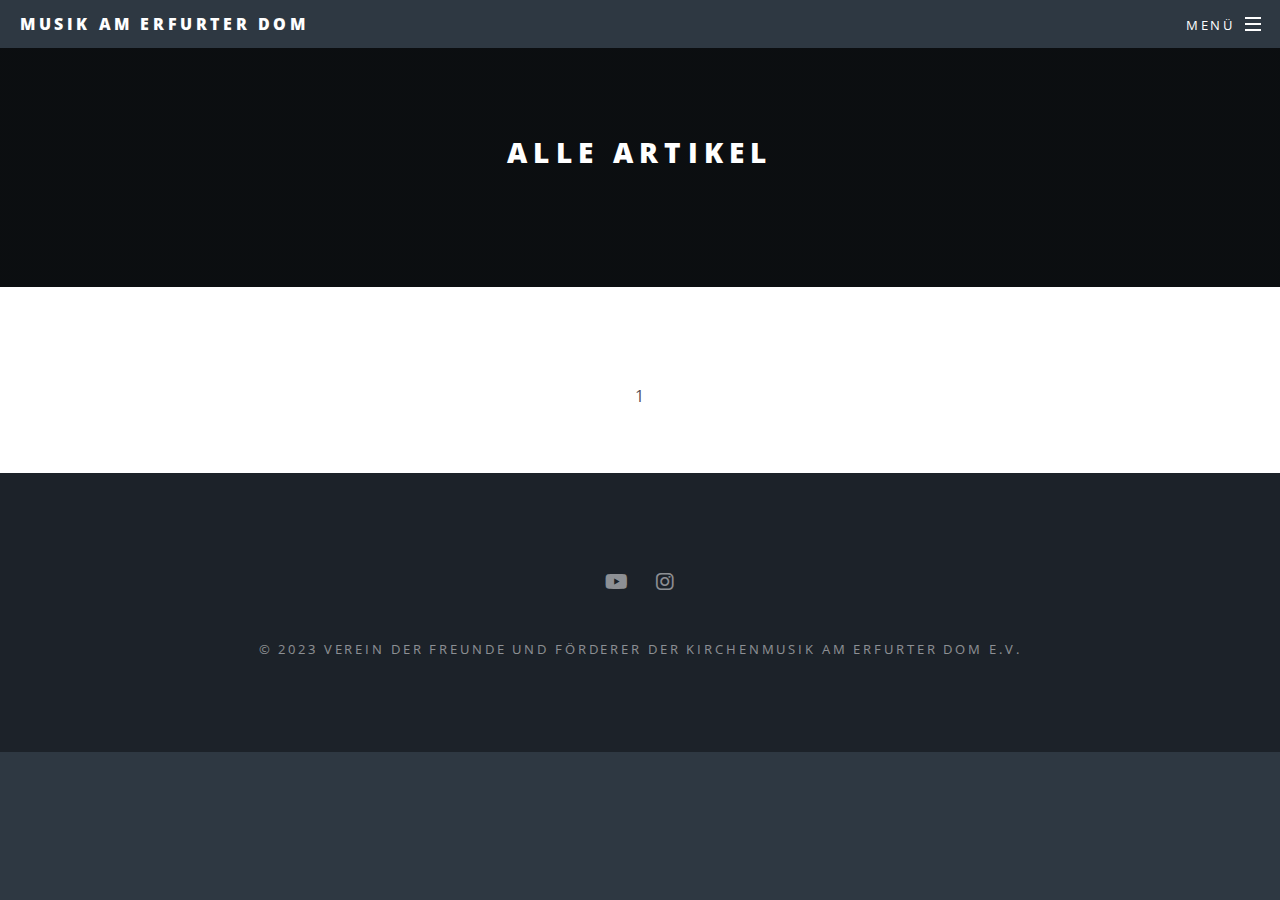
<file: categories/page/1/index.html>
<!DOCTYPE html>
<html lang="de">
  <head>
    <title>https://martindonat.github.io/categories/</title>
    <link rel="canonical" href="https://martindonat.github.io/categories/">
    <meta name="robots" content="noindex">
    <meta charset="utf-8">
    <meta http-equiv="refresh" content="0; url=https://martindonat.github.io/categories/">
  </head>
</html>
</file>
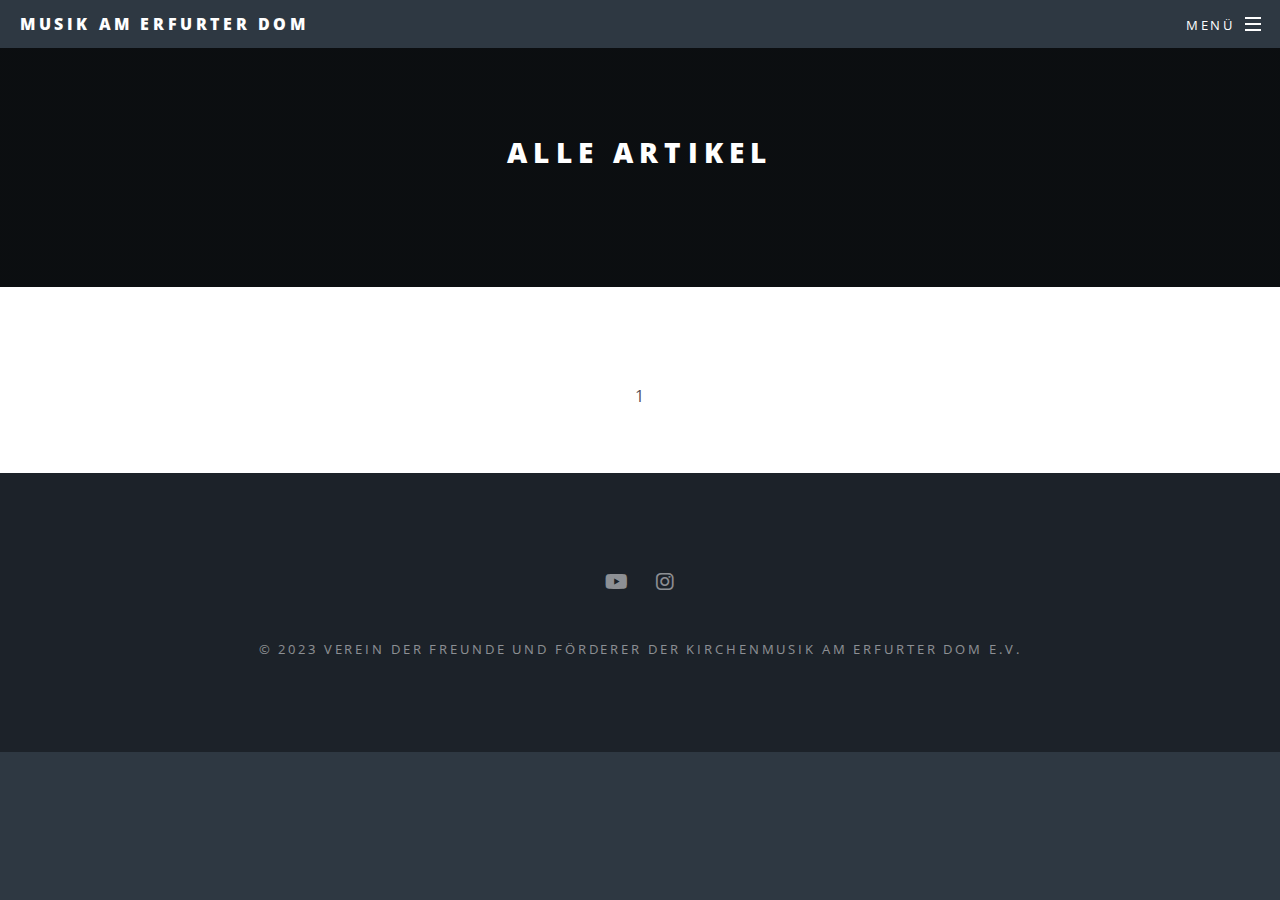
<file: series/page/1/index.html>
<!DOCTYPE html>
<html lang="de">
  <head>
    <title>https://martindonat.github.io/series/</title>
    <link rel="canonical" href="https://martindonat.github.io/series/">
    <meta name="robots" content="noindex">
    <meta charset="utf-8">
    <meta http-equiv="refresh" content="0; url=https://martindonat.github.io/series/">
  </head>
</html>
</file>
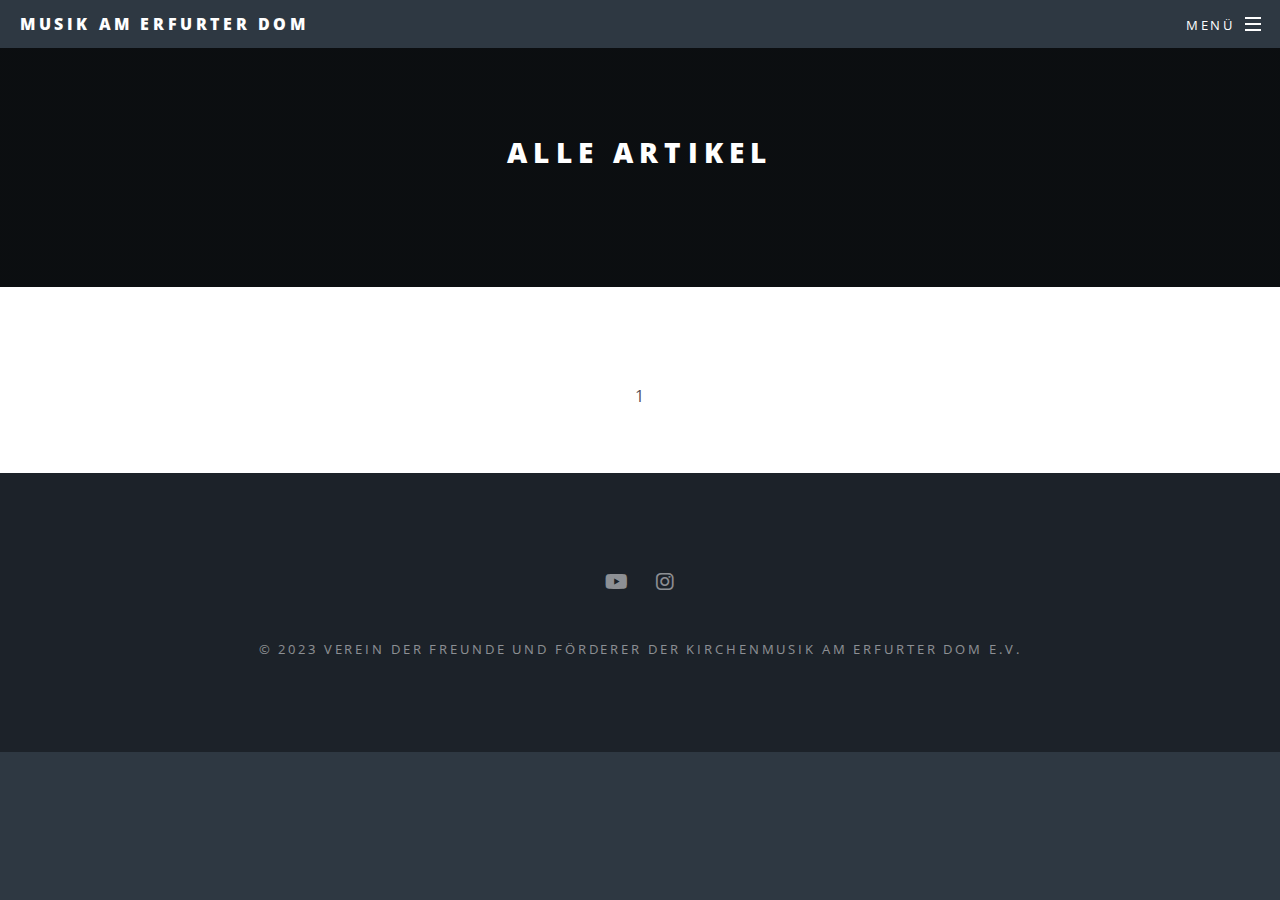
<file: tags/page/1/index.html>
<!DOCTYPE html>
<html lang="de">
  <head>
    <title>https://martindonat.github.io/tags/</title>
    <link rel="canonical" href="https://martindonat.github.io/tags/">
    <meta name="robots" content="noindex">
    <meta charset="utf-8">
    <meta http-equiv="refresh" content="0; url=https://martindonat.github.io/tags/">
  </head>
</html>
</file>
